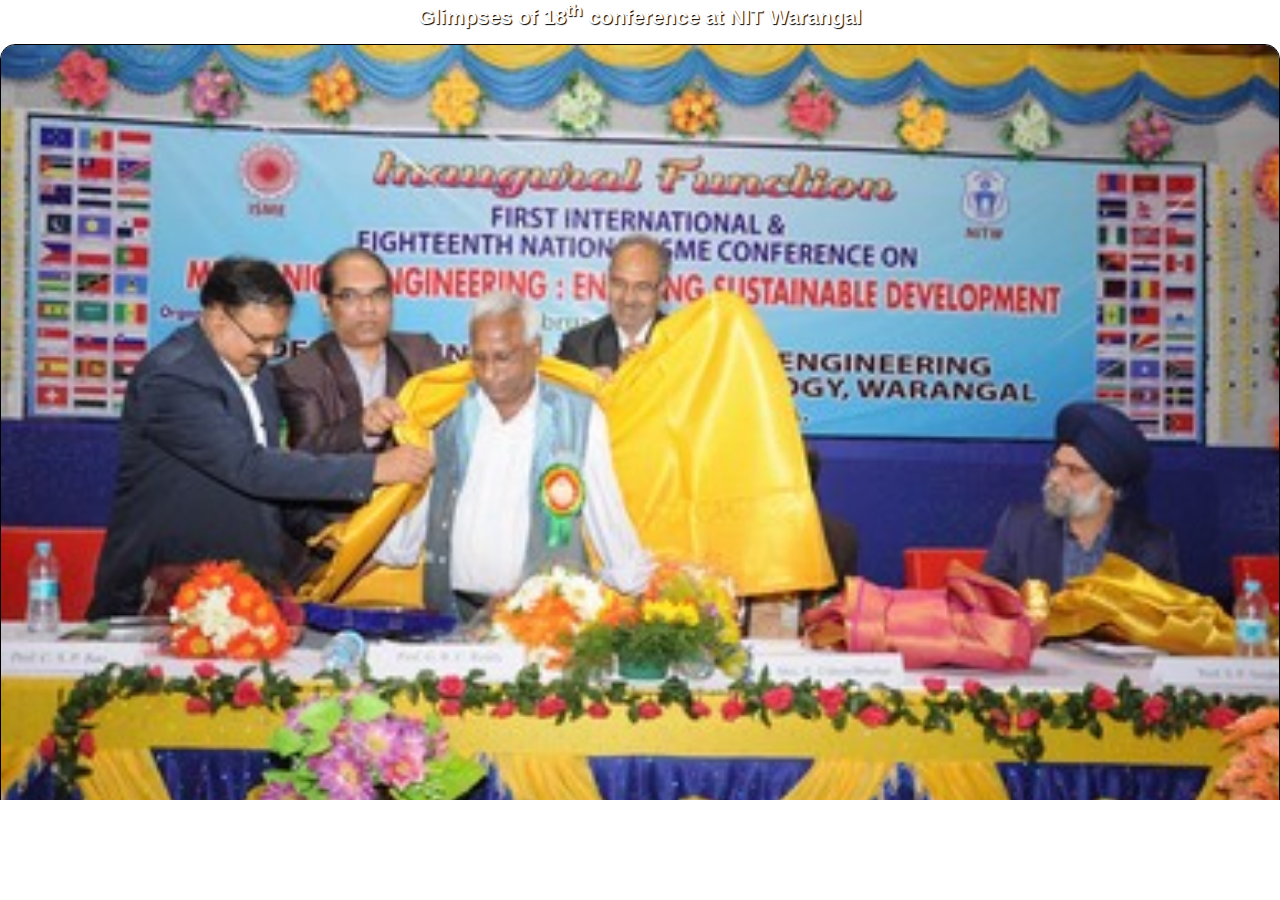
<file: Slideshow_isme.html>
<html>
<style>
    /* * {box-sizing: border-box} */
body {font-family: Verdana, sans-serif; margin:0}

/* img {vertical-align: middle;} */

/* Slideshow container */
.slideshow-container {
/* max-width: 1000px; */
max-height: 800px;
/* width:500px; */
/* height:350px; */
/* height:auto; */
position: relative;
/* margin: auto; */
overflow:hidden;
}

/* Next & previous buttons */
.prev {
cursor: pointer;
position: absolute;
top: 50%;
width: auto;
left:0;
padding: 16px;
/* margin-top: -22px; */
color: white;
font-weight: bold;
font-size: 18px;
transition: 0.6s ease;
border-radius: 0 3px 3px 0;
}

/* Position the "next button" to the right */
.next {
    cursor: pointer;
position: absolute;
top: 50%;
width: auto;
/* left:0; */
padding: 16px;
/* margin-top: -22px; */
color: white;
font-weight: bold;
font-size: 18px;
transition: 0.6s ease;
right: 0;
border-radius: 3px 0 0 3px;
}

/* On hover, add a black background color with a little bit see-through */
.prev:hover, .next:hover {
background-color: rgba(0,0,0,0.8);
}

/* Caption text */
.text {
color: #f2f2f2;
font-size: 15px;
padding: 8px 12px;
position: absolute;
bottom: 8px;
width: 100%;
text-align: center;
}

/* Number text (1/3 etc) */
.numbertext {
color: #f2f2f2;
font-size: 12px;
padding: 8px 12px;
position: absolute;
top: 0;
}

.upper-text{
  margin-bottom: 15px;
  font-size: 1.3em;
  color: #ffffff;
  text-shadow: 1px 1px 1px #000000;
  text-align: center;
}
/* The dots/bullets/indicators */

.active, .dot:hover {
background-color: #717171;
}

/* Fading animation */
.fade {
-webkit-animation-name: fade;
-webkit-animation-duration: 1.5s;
animation-name: fade;
animation-duration: 1.5s;
}

@-webkit-keyframes fade {
from {opacity: .4}
to {opacity: 1}
}

@keyframes fade {
from {opacity: .4}
to {opacity: 1}
}

/* On smaller screens, decrease text size */
@media only screen and (max-width: 300px) {
.prev, .next,.text {font-size: 11px}
.slideshow-container{width:250px;}
}
@media (max-width: 361px){
    .slideshow-container{
        float:none;
        width:360px;
        overflow:hidden;
    }
    .newsletter .da-img{
        float:none;
    }
}
@media (max-width: 400px){
    .slideshow-container{
        float:none;
        width:270px;
    }
    .newsletter .da-img{
        float:none;
    }
}

/* ISME slideshow */
.mySlides_isme {
    display:none;
    border:1px solid black;
border-radius: 15px;
overflow:hidden;
}

.dot_isme {
    cursor: pointer;
    height: 10px;
    width: 10px;
    margin: 0 2px;
    background-color: #bbb;
    border-radius: 50%;
    display: inline-block;
    transition: background-color 0.6s ease;
    }
    .dot_isme:hover {
        background-color: #717171;
        }

</style>

<body>

        <div class="slideshow-container" style="border:none;">
              <div class="upper-text" ><b>Glimpses of 18<sup>th</sup> conference at NIT&nbsp;Warangal</b></div>
                <div class="mySlides_isme fade">
                    <!-- <span>Text can be added here</span> -->
                    <!-- <div class="mySlides_isme fade"  id="isme1" > -->
                    <!-- <div >Glimpses of 18<sup>th</sup> conference at NIT Warangal</div> -->
                    <!-- <div class="numbertext">1 / 3</div> -->
                    <img src="./isme2.jpg" style="width:100%">
                    <!-- <div class="text"> 18<sup>th</sup> ISME Conference</div> -->
                    <!-- </div> -->
                    <!-- <div >Text can be added here</div> -->
                </div>

                <div class="mySlides_isme fade">
                <!-- <div class="mySlides_isme fade" id="isme2"> -->
                <!-- <div class="numbertext">2 / 3</div> -->
                <img src="isme2.jpg" style="width:100%">
                <!-- <div class="text">ISME 2017 Conference</div> -->
                </div>
                <!-- </div> -->

                <div class="mySlides_isme fade">
                <!-- <div class="mySlides_isme fade" id="isme3"> -->
                <!-- <div class="numbertext">3 / 3</div> -->
                <img src="isme3.jpg" style="width:100%">
                <!-- <div class="text">ISME 2017 Conference</div> -->
                </div>
                <!-- </div> -->
                </div>
                <div>
                <!-- <a class="prev" onclick="plusSlides_isme(-1)">&#10094;</a> -->
                <!-- <a class="next" onclick="plusSlides_isme(1)">&#10095;</a> -->

                </div>
                <br>

                <div style="text-align:center">
                <!-- <span class="dot_isme" onclick="currentSlide_isme(1)"></span> -->
                <!-- <span class="dot_isme" onclick="currentSlide_isme(2)"></span> -->
                <!-- <span class="dot_isme" onclick="currentSlide_isme(3)"></span> -->
                </div>

                <script>
                var slideIndex_isme = 1;
                var timerIndex_isme=1;
                var image=0;
                var time_var;
                var slides_isme = document.getElementsByClassName("mySlides_isme");
                // showSlides_isme(slideIndex_isme);
                    slideShow();
                function plusSlides_isme(n) {
                // showSlides_isme(slideIndex_isme += n);
                clearTimeout(timer_var);
                image=image+n;
                slideShow();
                }

                function currentSlide_isme(n) {
                    clearTimeout(timer_var);
                    image=n-1;
                    slideShow();
                }

                function slideShow()
                {
                    var image2=image;
                    if(image==0 || image<0){image2=slides_isme.length;}
                    if(image == slides_isme.length || image >slides_isme.length) {image=0;}
                    slides_isme[image2-1].style.display="none";
                    slides_isme[image].style.display="block";
                    image++;
                    timer_var=setTimeout(slideShow,2700);
                }
                </script>
    </body>
    </html>
</file>
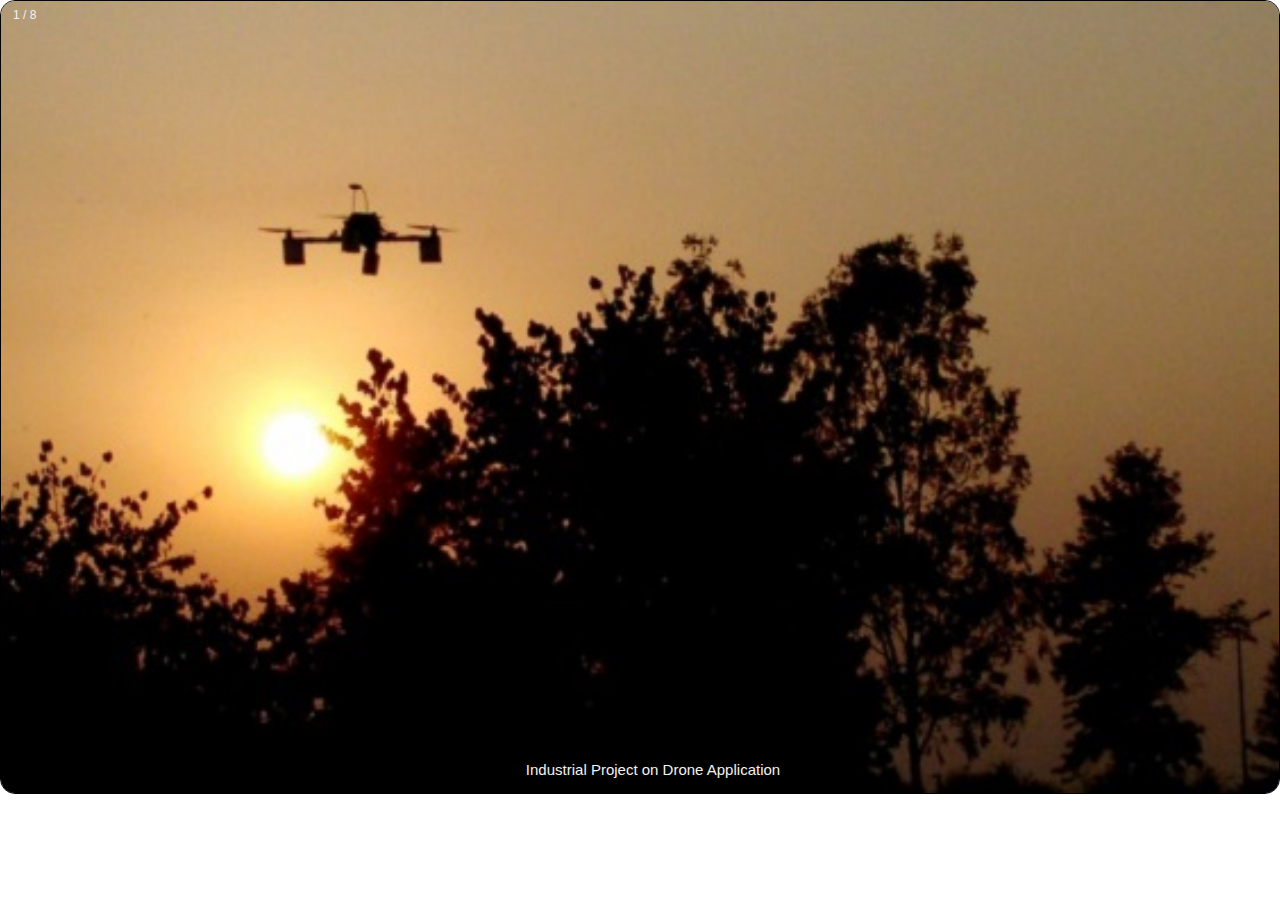
<file: Slideshow_mech.html>
<html>
<style>
    /* * {box-sizing: border-box} */
body {font-family: Verdana, sans-serif; margin:0}

/* img {vertical-align: middle;} */

/* Slideshow container */
.slideshow-container {
/* max-width: 1000px; */
max-height: 800px;
/* width:500px; */
/* height:350px; */
/* height:auto; */
position: relative;
/* margin: auto; */
overflow:hidden;
}

/* Next & previous buttons */
.prev {
cursor: pointer;
position: absolute;
top: 50%;
width: auto;
left:0;
padding: 16px;
/* margin-top: -22px; */
color: white;
font-weight: bold;
font-size: 18px;
transition: 0.6s ease;
border-radius: 0 3px 3px 0;
}

/* Position the "next button" to the right */
.next {
    cursor: pointer;
position: absolute;
top: 50%;
width: auto;
/* left:0; */
padding: 16px;
/* margin-top: -22px; */
color: white;
font-weight: bold;
font-size: 18px;
transition: 0.6s ease;
right: 0;
border-radius: 3px 0 0 3px;
}

/* On hover, add a black background color with a little bit see-through */
.prev:hover, .next:hover {
background-color: rgba(0,0,0,0.8);
}

/* Caption text */
.text {
color: #f2f2f2;
font-size: 15px;
padding: 8px 12px;
position: absolute;
bottom: 8px;
width: 100%;
text-align: center;
}

/* Number text (1/3 etc) */
.numbertext {
color: #f2f2f2;
font-size: 12px;
padding: 8px 12px;
position: absolute;
top: 0;
}

/* The dots/bullets/indicators */

.active, .dot:hover {
background-color: #717171;
}

/* Fading animation */
.fade {
-webkit-animation-name: fade;
-webkit-animation-duration: 1.5s;
animation-name: fade;
animation-duration: 1.5s;
}

@-webkit-keyframes fade {
from {opacity: .4}
to {opacity: 1}
}

@keyframes fade {
from {opacity: .4}
to {opacity: 1}
}

/* On smaller screens, decrease text size */
@media only screen and (max-width: 300px) {
.prev, .next,.text {font-size: 11px}
.slideshow-container{width:250px;}
}
@media (max-width: 361px){
    .slideshow-container{
        float:none;
        width:360px;
        overflow:hidden;
    }
    .newsletter .da-img{
        float:none;
    }
}
@media (max-width: 400px){
    .slideshow-container{
        float:none;
        width:270px;
    }
    .newsletter .da-img{
        float:none;
    }
}

/* ISME slideshow */
.mySlides_isme {
    display:none;
    border:1px solid black;
border-radius: 15px;
overflow:hidden;
}

.dot_isme {
    cursor: pointer;
    height: 10px;
    width: 10px;
    margin: 0 2px;
    background-color: #bbb;
    border-radius: 50%;
    display: inline-block;
    transition: background-color 0.6s ease;
    }
    .dot_isme:hover {
        background-color: #717171;
        }

</style>

<body>

        <div class="slideshow-container" style="border:none;">

                <div class="mySlides_isme fade">
                    <!-- <span>Text can be added here</span> -->
                    <!-- <div class="mySlides_isme fade"  id="isme1" > -->
                    <div class="numbertext">1 / 8</div>
                    <img src="mech1.jpg" style="width:100%">
                                <div class="text">Industrial Project on Drone Application</div>
                    <!-- </div> -->
                    <!-- <div >Text can be added here</div> -->
                </div>

                <div class="mySlides_isme fade">
                <!-- <div class="mySlides_isme fade" id="isme2"> -->
                <div class="numbertext">2 / 8</div>
                <img src="mech2.jpg" style="width:100%">
                                <div class="text">Mechanical department</div>
                </div>
                <!-- </div> -->

                <div class="mySlides_isme fade">
                <!-- <div class="mySlides_isme fade" id="isme3"> -->
                <div class="numbertext">3 / 8</div>
                <img src="mech3.jpg" style="width:100%">
                                <div class="text">Front View Mechanical Department</div>
                </div>
                <div class="mySlides_isme fade">
                <!-- <div class="mySlides_isme fade" id="isme3"> -->
                <div class="numbertext">4 / 8</div>
                <img src="mech4.jpg" style="width:100%">
                                <div class="text">Team Avishkar</div>
                </div>
                <div class="mySlides_isme fade">
                <!-- <div class="mySlides_isme fade" id="isme3"> -->
                <div class="numbertext">5 / 8</div>
                <img src="mech7.jpg" style="width:100%">
                                <div class="text">GIAN Course on Smart Manufacturing</div>
                </div>
                <!-- <div class="numbertext">5 / 7</div>
                <img src="mech7.jpg" style="width:100%">
                                <div class="text">GIAN Course on Smart Manufacturing</div>
                </div> -->
                <div class="mySlides_isme fade">
                <!-- <div class="mySlides_isme fade" id="isme3"> -->
                <div class="numbertext">6 / 7</div>
                <img src="mech6.jpg" style="width:100%">
                                <div class="text">GIAN Course on Smart Manufacturing</div>
                </div>
                <div class="mySlides_isme fade">
                <!-- <div class="mySlides_isme fade" id="isme3"> -->
                <div class="numbertext">7 / 8</div>
                <img src="mech8.jpg" style="width:100%">
                                <div class="text">GIAN Course on Smart Manufacturing</div>
                </div>
                <div class="mySlides_isme fade">
                <!-- <div class="mySlides_isme fade" id="isme3"> -->
                <div class="numbertext">7 / 8</div>
                <img src="mech9.jpg" style="width:100%">
                                <div class="text">Short Term Course on Composite Materials</div>
                </div>
                <div class="mySlides_isme fade">
                <!-- <div class="mySlides_isme fade" id="isme3"> -->
                <div class="numbertext">7 / 8</div>
                <img src="mech10.jpg" style="width:100%">
                                <div class="text">Interaction of students with BOS member Mr. Manoj Sodhani</div>
                </div>

                <!-- </div> -->
                </div>
                <div>
                <!-- <a class="prev" onclick="plusSlides_isme(-1)">&#10094;</a> -->
                <!-- <a class="next" onclick="plusSlides_isme(1)">&#10095;</a> -->

                </div>
                <br>

                <div style="text-align:center">
                <!-- <span class="dot_isme" onclick="currentSlide_isme(1)"></span> -->
                <!-- <span class="dot_isme" onclick="currentSlide_isme(2)"></span> -->
                <!-- <span class="dot_isme" onclick="currentSlide_isme(3)"></span> -->
                </div>

                <script>
                var slideIndex_isme = 1;
                var timerIndex_isme=1;
                var image=0;
                var time_var;
                var slides_isme = document.getElementsByClassName("mySlides_isme");
                // showSlides_isme(slideIndex_isme);
                    slideShow();
                function plusSlides_isme(n) {
                // showSlides_isme(slideIndex_isme += n);
                clearTimeout(timer_var);
                image=image+n;
                slideShow();
                }

                function currentSlide_isme(n) {
                    clearTimeout(timer_var);
                    image=n-1;
                    slideShow();
                }

                function slideShow()
                {
                    var image2=image;
                    if(image==0 || image<0){image2=slides_isme.length;}
                    if(image == slides_isme.length || image >slides_isme.length) {image=0;}
                    slides_isme[image2-1].style.display="none";
                    slides_isme[image].style.display="block";
                    image++;
                    timer_var=setTimeout(slideShow,2700);
                }
                </script>
    </body>
    </html>
</file>
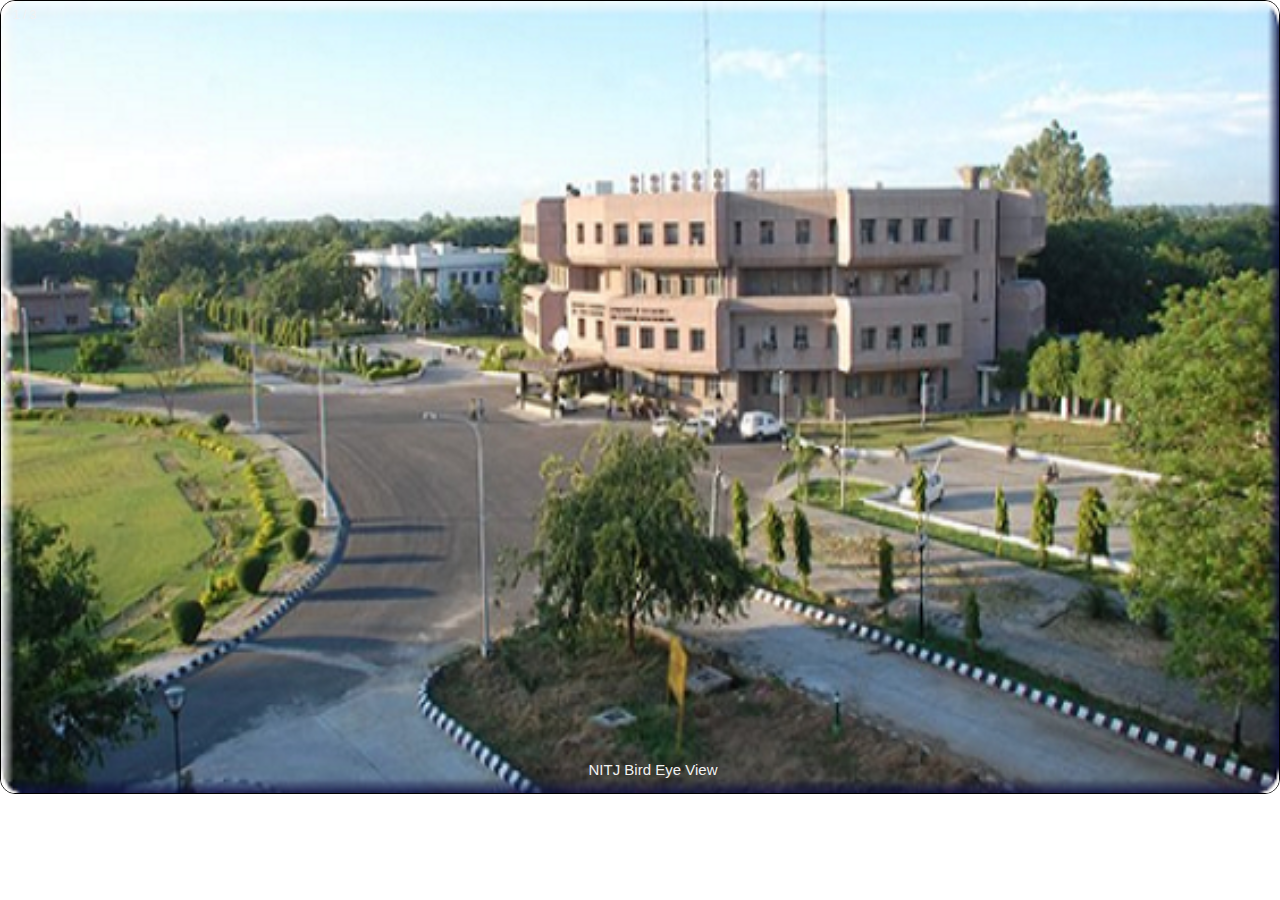
<file: Slideshow_nitj.html>
<html>
<style>
    /* * {box-sizing: border-box} */
body {font-family: Verdana, sans-serif; margin:0}

/* img {vertical-align: middle;} */

/* Slideshow container */
.slideshow-container {
/* max-width: 1000px; */
max-height: 800px;
/* width:500px; */
/* height:350px; */
/* height:auto; */
position: relative;
/* margin: auto; */
overflow:hidden;
}

/* Next & previous buttons */
.prev {
cursor: pointer;
position: absolute;
top: 50%;
width: auto;
left:0;
padding: 16px;
/* margin-top: -22px; */
color: white;
font-weight: bold;
font-size: 18px;
transition: 0.6s ease;
border-radius: 0 3px 3px 0;
}

/* Position the "next button" to the right */
.next {
    cursor: pointer;
position: absolute;
top: 50%;
width: auto;
/* left:0; */
padding: 16px;
/* margin-top: -22px; */
color: white;
font-weight: bold;
font-size: 18px;
transition: 0.6s ease;
right: 0;
border-radius: 3px 0 0 3px;
}

/* On hover, add a black background color with a little bit see-through */
.prev:hover, .next:hover {
background-color: rgba(0,0,0,0.8);
}

/* Caption text */
.text {
color: #f2f2f2;
font-size: 15px;
padding: 8px 12px;
position: absolute;
bottom: 8px;
width: 100%;
text-align: center;
}

/* Number text (1/3 etc) */
.numbertext {
color: #f2f2f2;
font-size: 12px;
padding: 8px 12px;
position: absolute;
top: 0;
}

/* The dots/bullets/indicators */

.active, .dot:hover {
background-color: #717171;
}

/* Fading animation */
.fade {
-webkit-animation-name: fade;
-webkit-animation-duration: 1.5s;
animation-name: fade;
animation-duration: 1.5s;
}

@-webkit-keyframes fade {
from {opacity: .4}
to {opacity: 1}
}

@keyframes fade {
from {opacity: .4}
to {opacity: 1}
}

/* On smaller screens, decrease text size */
@media only screen and (max-width: 300px) {
.prev, .next,.text {font-size: 11px}
.slideshow-container{width:250px;}
}
@media (max-width: 361px){
    .slideshow-container{
        float:none;
        width:360px;
        overflow:hidden;
    }
    .newsletter .da-img{
        float:none;
    }
}
@media (max-width: 400px){
    .slideshow-container{
        float:none;
        width:270px;
    }
    .newsletter .da-img{
        float:none;
    }
}

/* ISME slideshow */
.mySlides_isme {
    display:none;
    border:1px solid black;
border-radius: 15px;
overflow:hidden;
}

.dot_isme {
    cursor: pointer;
    height: 10px;
    width: 10px;
    margin: 0 2px;
    background-color: #bbb;
    border-radius: 50%;
    display: inline-block;
    transition: background-color 0.6s ease;
    }
    .dot_isme:hover {
        background-color: #717171;
        }

</style>

<body>

        <div class="slideshow-container" style="border:none;">

                <div class="mySlides_isme fade">
                    <!-- <span>Text can be added here</span> -->
                    <!-- <div class="mySlides_isme fade"  id="isme1" > -->
                    <div class="numbertext">1 / 3</div>
                    <img src="nitj1.png" style="width:100%">
                                    <div class="text">NITJ Bird Eye View</div>
                    <!-- </div> -->
                    <!-- <div >Text can be added here</div> -->
                </div>

                <div class="mySlides_isme fade">
                <!-- <div class="mySlides_isme fade" id="isme2"> -->
                <div class="numbertext">2 / 3</div>
                <img src="nitj2.png" style="width:100%">
                                    <div class="text">Smart India Hackathon Team from NITJ</div>
                </div>
                <!-- </div> -->

                <div class="mySlides_isme fade">
                <!-- <div class="mySlides_isme fade" id="isme3"> -->
                <div class="numbertext">3 / 3</div>
                <img src="nitj3.jpg" style="width:100%">
                                    <div class="text">Academics Building NITJ</div>
                </div>
                <!-- </div> -->
                </div>
                <div>
                <!-- <a class="prev" onclick="plusSlides_isme(-1)">&#10094;</a> -->
                <!-- <a class="next" onclick="plusSlides_isme(1)">&#10095;</a> -->

                </div>
                <br>

                <div style="text-align:center">
                <!-- <span class="dot_isme" onclick="currentSlide_isme(1)"></span> -->
                <!-- <span class="dot_isme" onclick="currentSlide_isme(2)"></span> -->
                <!-- <span class="dot_isme" onclick="currentSlide_isme(3)"></span> -->
                </div>
    
                <script>
                var slideIndex_isme = 1;
                var timerIndex_isme=1;
                var image=0;
                var time_var;
                var slides_isme = document.getElementsByClassName("mySlides_isme");
                // showSlides_isme(slideIndex_isme);
                    slideShow();
                function plusSlides_isme(n) {
                // showSlides_isme(slideIndex_isme += n);
                clearTimeout(timer_var);
                image=image+n;
                slideShow();
                }

                function currentSlide_isme(n) {
                    clearTimeout(timer_var);
                    image=n-1;
                    slideShow();
                }

                function slideShow()
                {
                    var image2=image;
                    if(image==0 || image<0){image2=slides_isme.length;}
                    if(image == slides_isme.length || image >slides_isme.length) {image=0;}
                    slides_isme[image2-1].style.display="none";
                    slides_isme[image].style.display="block";
                    image++;
                    timer_var=setTimeout(slideShow,2700);
                }
                </script>
    </body>
    </html>
</file>
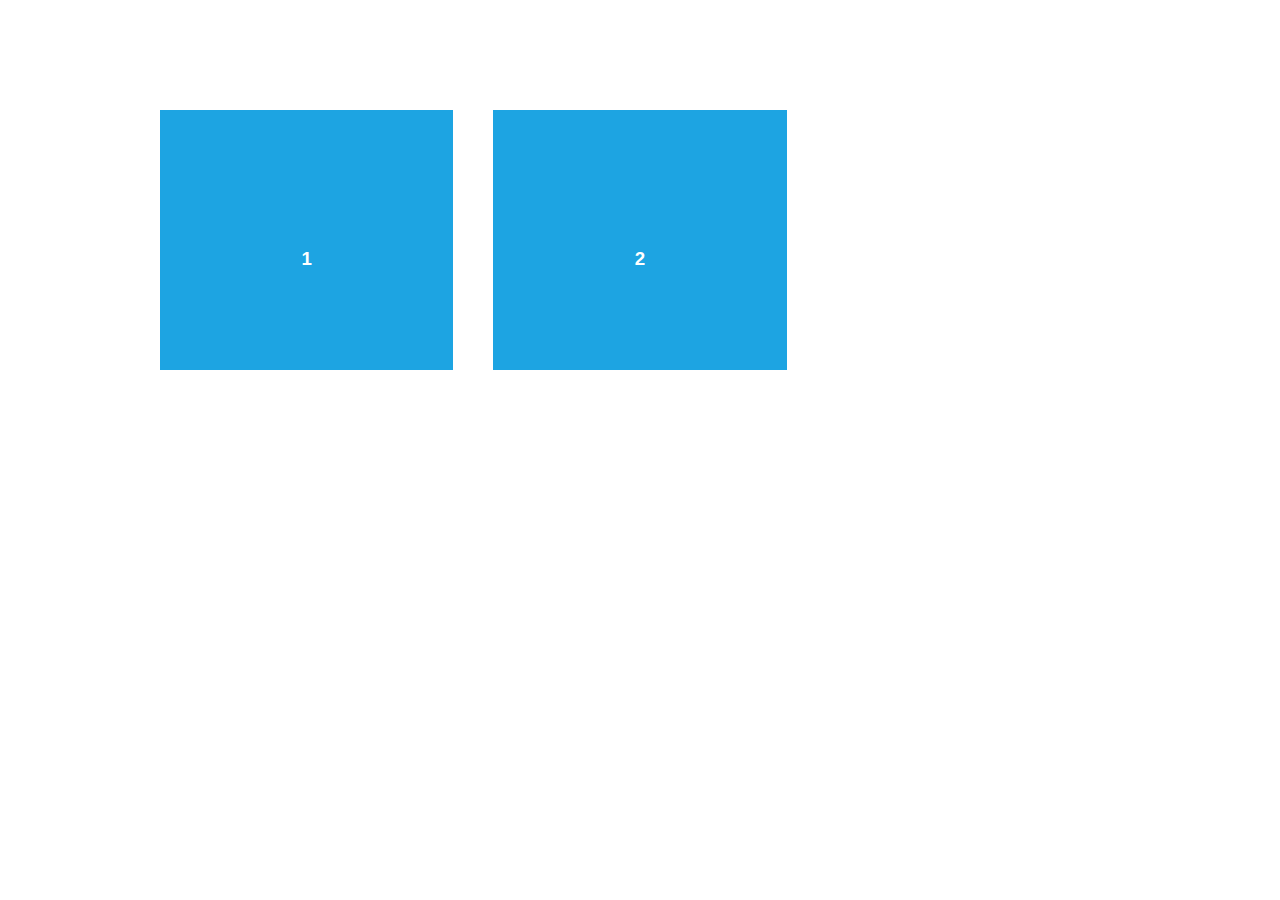
<file: aos-master/demo/async.html>
<!DOCTYPE html>
<html>
  <head>
    <meta charset="utf-8">
    <title>AOS - Animate on scroll library</title>
    <meta name="viewport" content="width=device-width">
    <link rel="stylesheet" href="css/styles.css" />
    <link rel="stylesheet" href="../dist/aos.css" />
  </head>
  <body>
    <div id="aos-demo" class="aos-all"></div>

    <script src="../dist/aos.js"></script>
    <script>
      AOS.init({
        easing: 'ease-in-out-sine'
      });

      setInterval(addItem, 300);

      var itemsCounter = 1;
      var container = document.getElementById('aos-demo');

      function addItem () {
        if (itemsCounter > 42) return;
        var item = document.createElement('div');
        item.classList.add('aos-item');
        item.setAttribute('data-aos', 'fade-up');
        item.innerHTML = '<div class="aos-item__inner"><h3>' + itemsCounter + '</h3></div>';
        container.appendChild(item);
        itemsCounter++;
      }
    </script>
  </body>
</html>
</file>
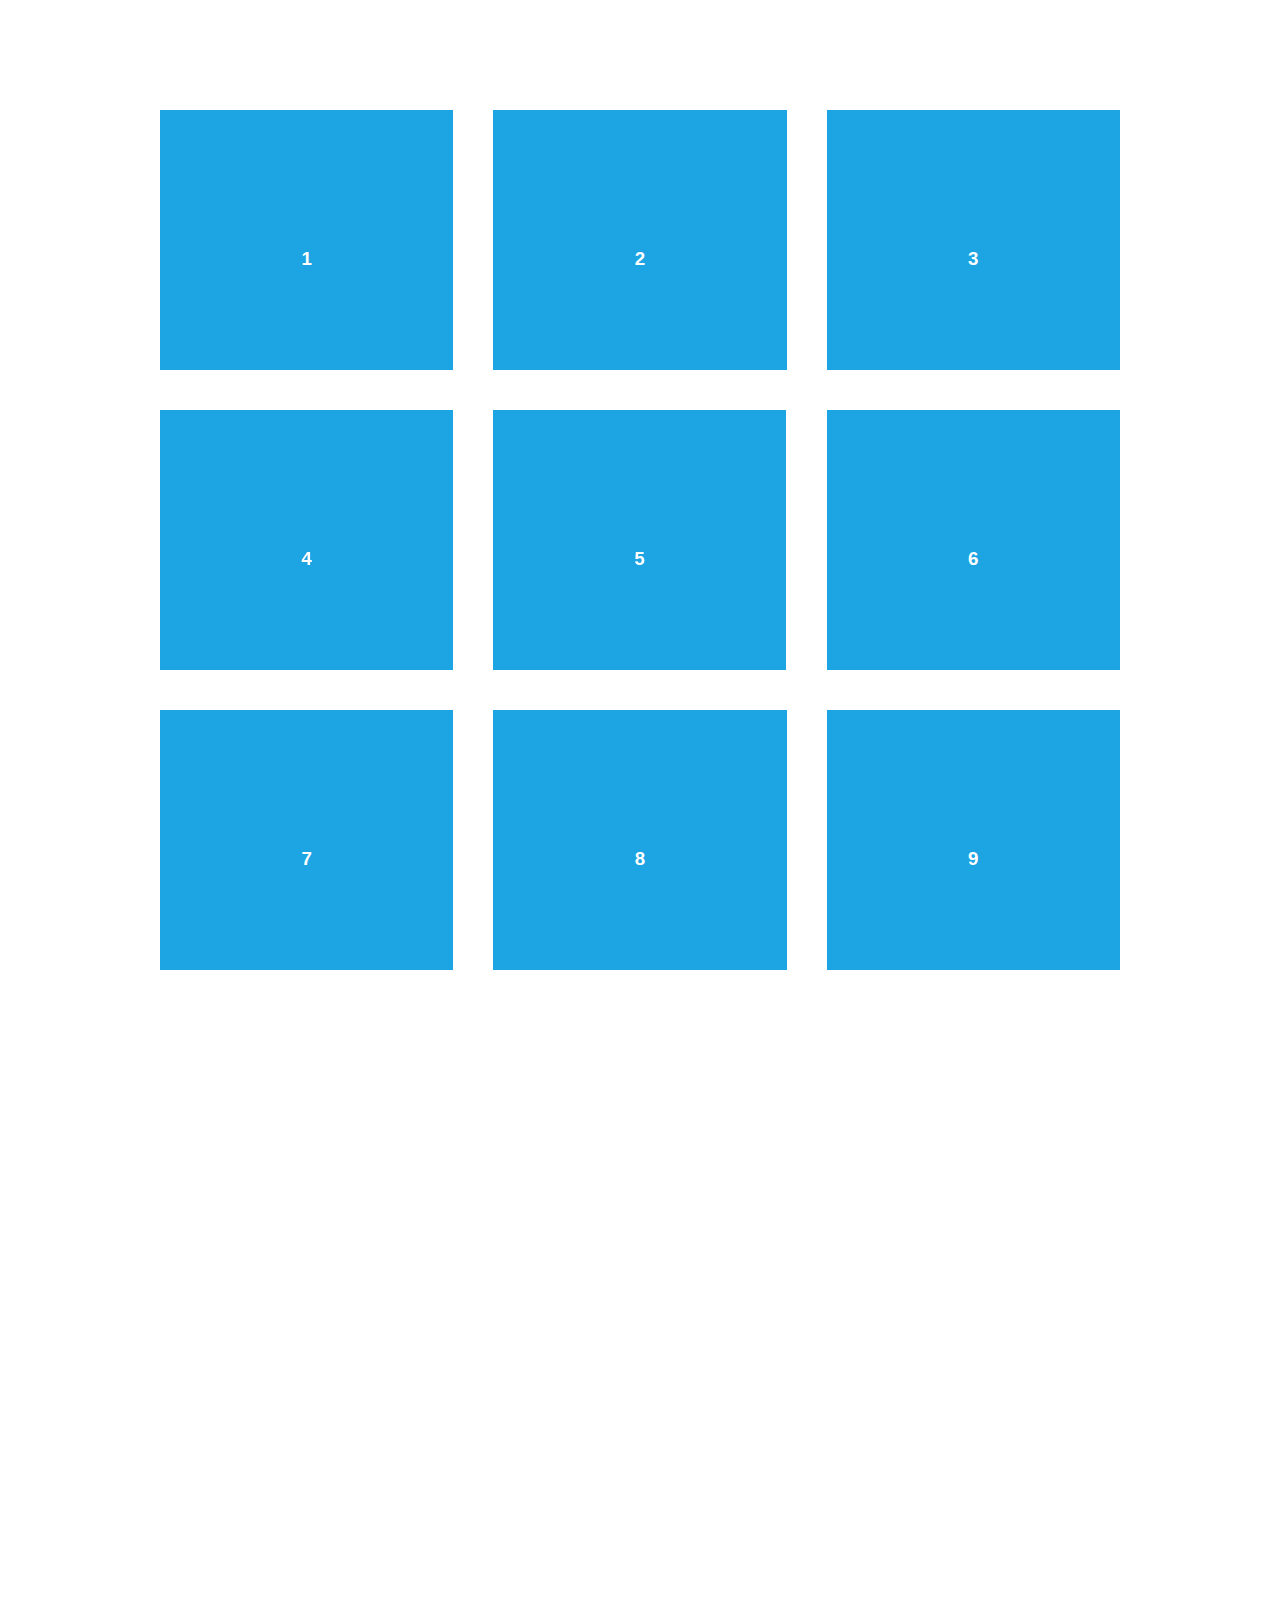
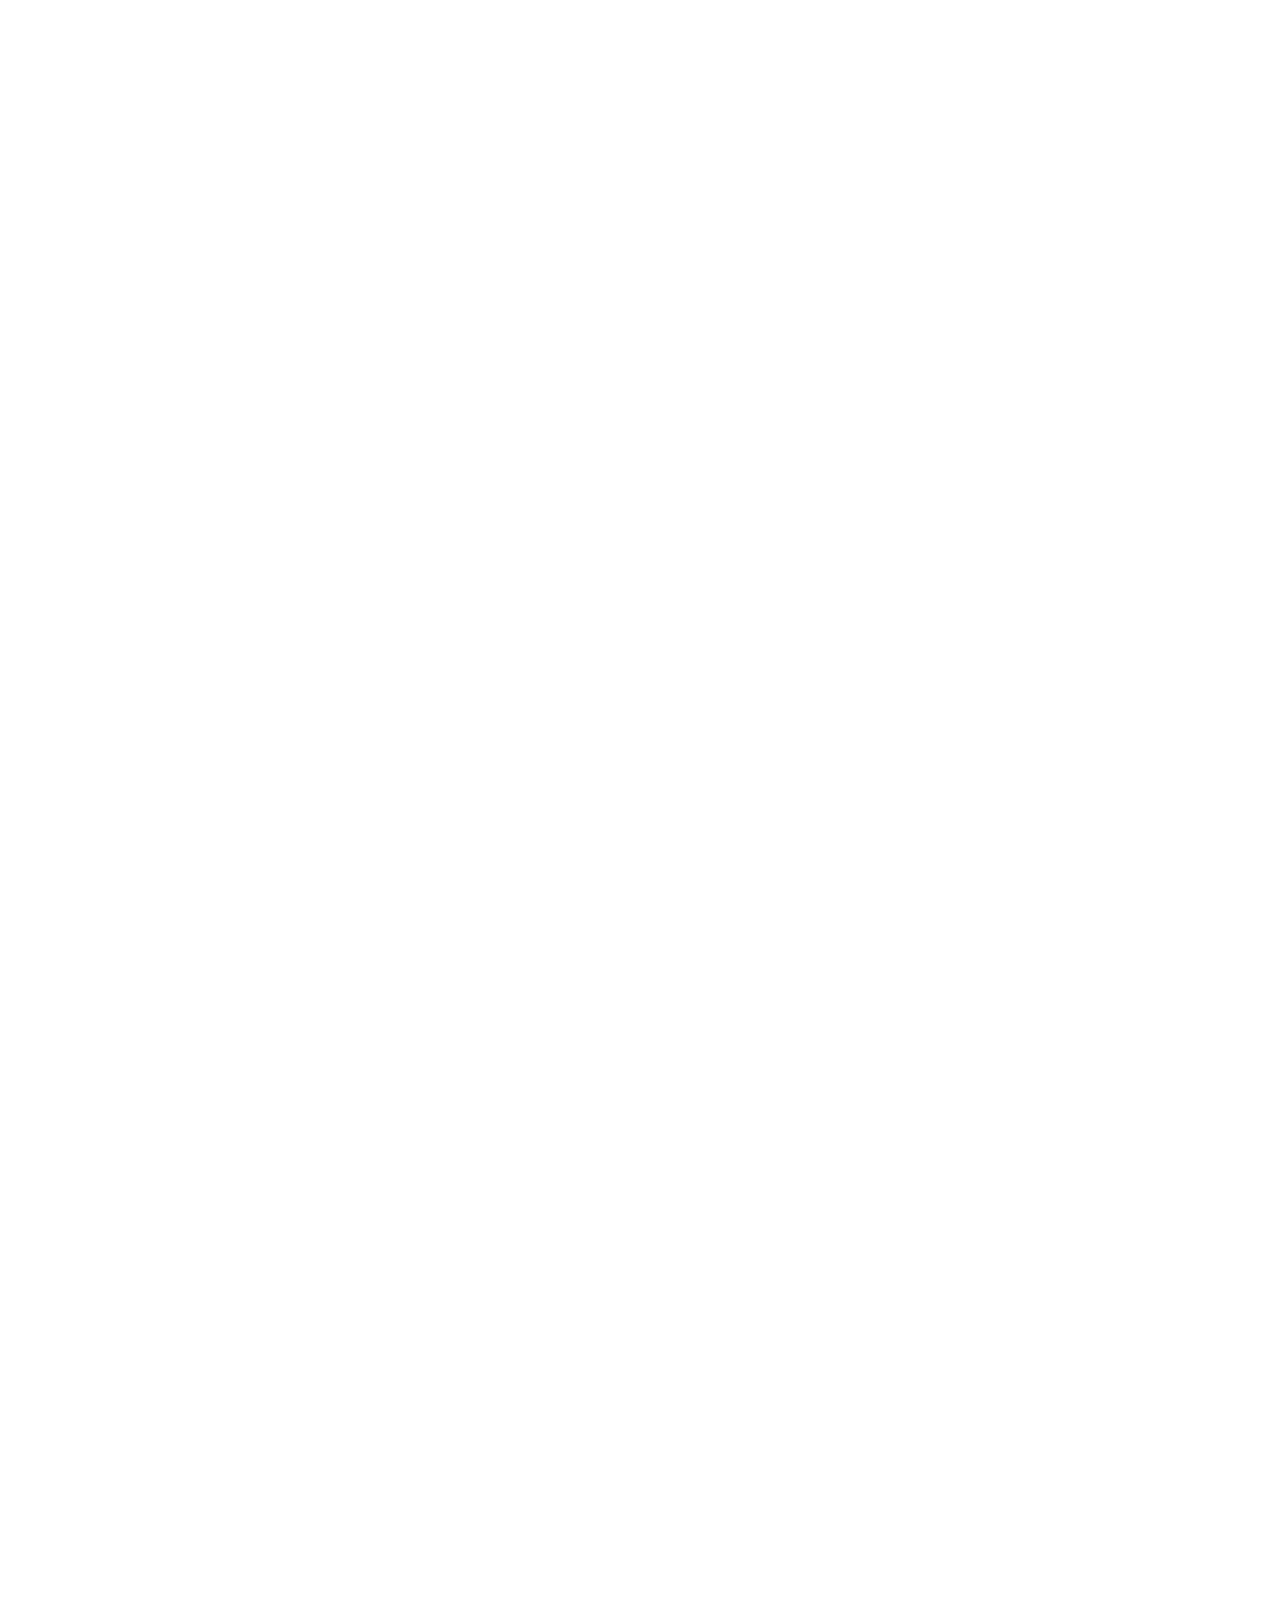
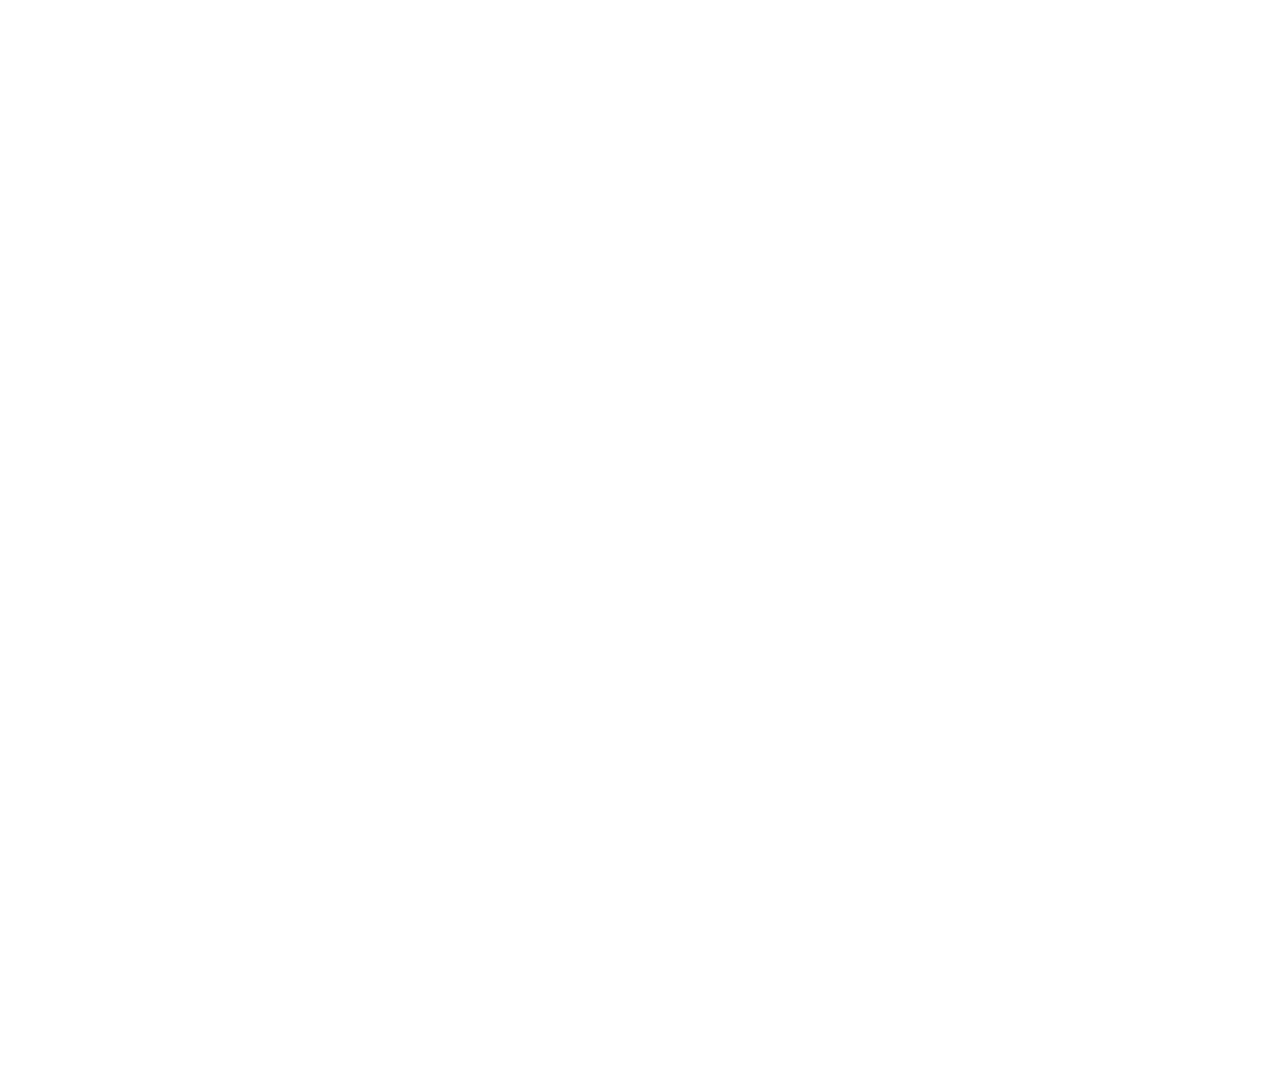
<file: aos-master/demo/simple.html>
<!DOCTYPE html>
<html>
  <head>
    <meta charset="utf-8">
    <title>AOS - Animate on scroll library</title>
    <meta name="viewport" content="width=device-width">
    <link rel="stylesheet" href="css/styles.css" />
    <link rel="stylesheet" href="../dist/aos.css" />
    <!--[if lt IE 9]>
    <script src="//html5shiv.googlecode.com/svn/trunk/html5.js"></script>
    <![endif]-->
  </head>
  <body>
    <div id="transcroller-body" class="aos-all">
      <div class="aos-item" data-aos="fade-up">
        <div class="aos-item__inner"><h3>1</h3></div>
      </div>
      <div class="aos-item" data-aos="fade-down">
        <div class="aos-item__inner"><h3>2</h3></div>
      </div>
      <div class="aos-item" data-aos="zoom-out-down">
        <div class="aos-item__inner"><h3>3</h3></div>
      </div>
      <div class="aos-item" data-aos="flip-down">
        <div class="aos-item__inner"><h3>4</h3></div>
      </div>
      <div class="aos-item" data-aos="flip-up">
        <div class="aos-item__inner"><h3>5</h3></div>
      </div>
      <div class="aos-item" data-aos="fade-down">
        <div class="aos-item__inner"><h3>6</h3></div>
      </div>
      <div class="aos-item" data-aos="fade-in">
        <div class="aos-item__inner"><h3>7</h3></div>
      </div>
      <div class="aos-item" data-aos="fade-down">
        <div class="aos-item__inner"><h3>8</h3></div>
      </div>
      <div class="aos-item" data-aos="fade-in">
        <div class="aos-item__inner"><h3>9</h3></div>
      </div>
      <div class="aos-item" data-aos="fade-down">
        <div class="aos-item__inner"><h3>10</h3></div>
      </div>
      <div class="aos-item" data-aos="fade-up">
        <div class="aos-item__inner"><h3>11</h3></div>
      </div>
      <div class="aos-item" data-aos="fade-down">
        <div class="aos-item__inner"><h3>12</h3></div>
      </div>
      <div class="aos-item" data-aos="fade-in">
        <div class="aos-item__inner"><h3>13</h3></div>
      </div>
      <div class="aos-item" data-aos="fade-up">
        <div class="aos-item__inner"><h3>14</h3></div>
      </div>
      <div class="aos-item" data-aos="fade-in">
        <div class="aos-item__inner"><h3>15</h3></div>
      </div>
      <div class="aos-item" data-aos="fade-up">
        <div class="aos-item__inner"><h3>16</h3></div>
      </div>
      <div class="aos-item" data-aos="fade-down">
        <div class="aos-item__inner"><h3>17</h3></div>
      </div>
      <div class="aos-item" data-aos="fade-up">
        <div class="aos-item__inner"><h3>18</h3></div>
      </div>
      <div class="aos-item" data-aos="zoom-out">
        <div class="aos-item__inner"><h3>19</h3></div>
      </div>
      <div class="aos-item" data-aos="fade-up">
        <div class="aos-item__inner"><h3>20</h3></div>
      </div>
      <div class="aos-item" data-aos="zoom-out">
        <div class="aos-item__inner"><h3>21</h3></div>
      </div>
      <div class="aos-item" data-aos="fade-in">
        <div class="aos-item__inner"><h3>22</h3></div>
      </div>
      <div class="aos-item" data-aos="zoom-out-up">
        <div class="aos-item__inner"><h3>23</h3></div>
      </div>
      <div class="aos-item" data-aos="zoom-out-down">
        <div class="aos-item__inner"><h3>24</h3></div>
      </div>
      <div class="aos-item" data-aos="fade-in">
        <div class="aos-item__inner"><h3>25</h3></div>
      </div>
      <div class="aos-item" data-aos="fade-in">
        <div class="aos-item__inner"><h3>26</h3></div>
      </div>
      <div class="aos-item" data-aos="fade-in">
        <div class="aos-item__inner"><h3>27</h3></div>
      </div>
      <div class="aos-item" data-aos="fade-in">
        <div class="aos-item__inner"><h3>28</h3></div>
      </div>
      <div class="aos-item" data-aos="fade-in">
        <div class="aos-item__inner"><h3>29</h3></div>
      </div>
      <div class="aos-item" data-aos="fade-in">
        <div class="aos-item__inner"><h3>30</h3></div>
      </div>
      <div class="aos-item" data-aos="fade-in">
        <div class="aos-item__inner"><h3>31</h3></div>
      </div>
      <div class="aos-item" data-aos="fade-in">
        <div class="aos-item__inner"><h3>32</h3></div>
      </div>
      <div class="aos-item" data-aos="fade-in">
        <div class="aos-item__inner"><h3>33</h3></div>
      </div>
      <div class="aos-item" data-aos="fade-in">
        <div class="aos-item__inner"><h3>34</h3></div>
      </div>
      <div class="aos-item" data-aos="fade-in">
        <div class="aos-item__inner"><h3>35</h3></div>
      </div>
      <div class="aos-item" data-aos="fade-in">
        <div class="aos-item__inner"><h3>36</h3></div>
      </div>
      <div class="aos-item" data-aos="fade-in">
        <div class="aos-item__inner"><h3>37</h3></div>
      </div>
      <div class="aos-item" data-aos="fade-in">
        <div class="aos-item__inner"><h3>38</h3></div>
      </div>
      <div class="aos-item" data-aos="fade-in">
        <div class="aos-item__inner"><h3>39</h3></div>
      </div>
      <div class="aos-item" data-aos="fade-in">
        <div class="aos-item__inner"><h3>40</h3></div>
      </div>
      <div class="aos-item" data-aos="fade-in">
        <div class="aos-item__inner"><h3>41</h3></div>
      </div>
      <div class="aos-item" data-aos="fade-in">
        <div class="aos-item__inner"><h3>42</h3></div>
      </div>
    </div>

    <script src="../dist/aos.js"></script>
    <script>
      AOS.init({
        easing: 'ease-in-out-sine'
      });
    </script>

    <!-- <script src="//cdnjs.cloudflare.com/ajax/libs/require.js/2.1.11/require.min.js"></script>
    <script>
      requirejs.config({
          baseUrl: '../dist',
      });

      require(['aos'], function(AOS){
          AOS.init({
              easing: 'ease-in-out-sine'
          });
      });
    </script> -->
  </body>
</html>
</file>
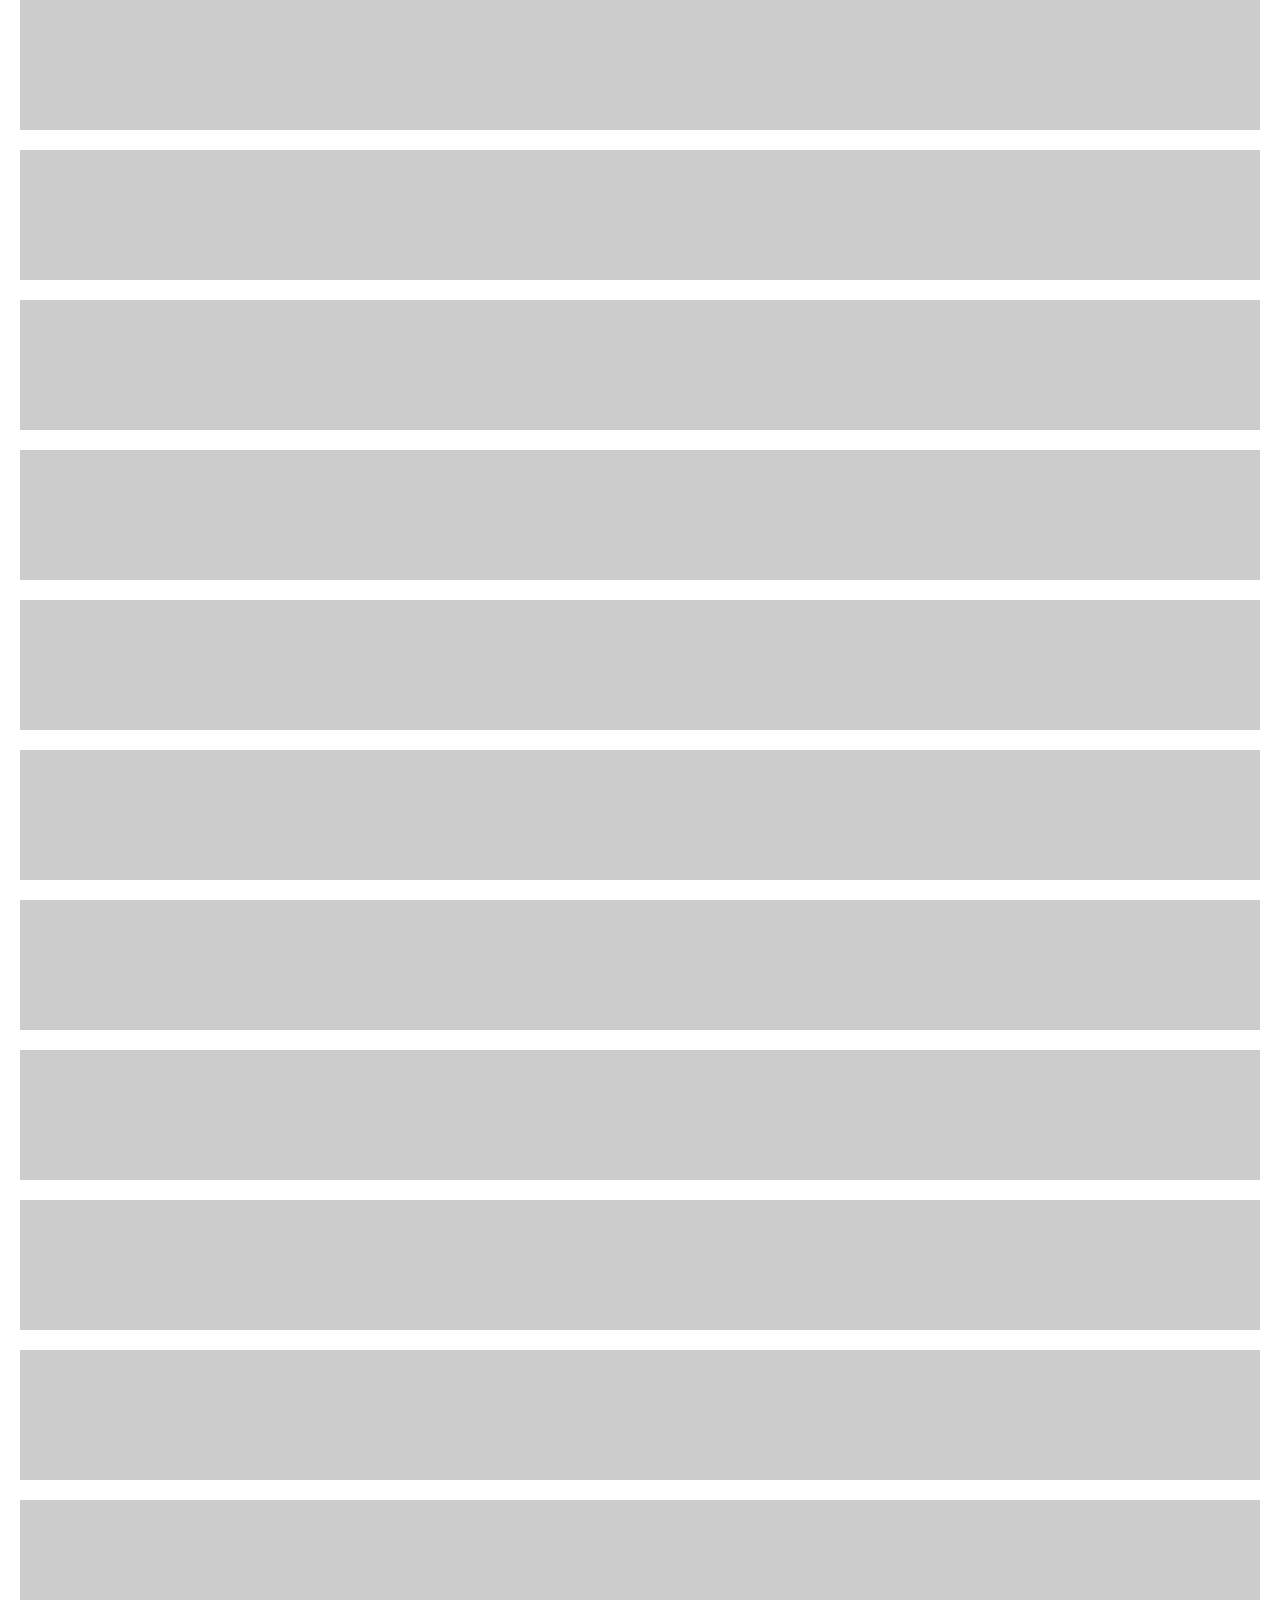
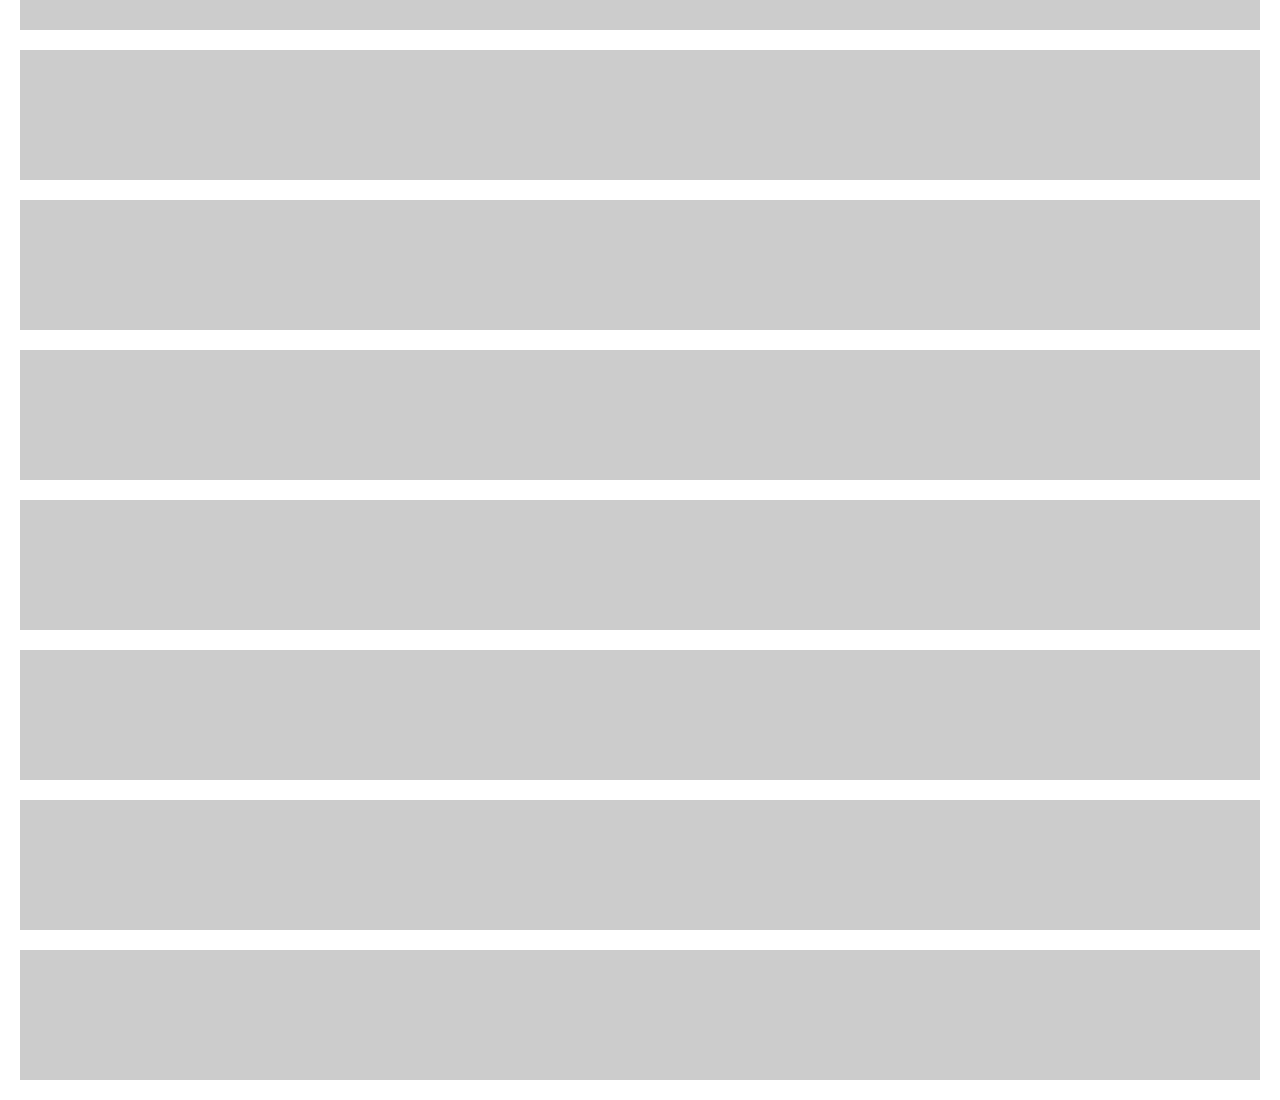
<file: aos-master/test/fixtures/aos-offset.fixture.html>
<!DOCTYPE html>
<html>
  <head>
    <title></title>
    <style type="text/css">
      * {box-sizing: border-box;}
      body {
        margin: 0; padding: 0 20px; text-align: center;
      }
      .aos-item {
        width: 100%; height: 130px; margin: 0 0 20px 0; background: #ccc;
      }
    </style>
  </head>
  <body class="body">
    <div class="aos-item aos-item--1" data-aos-offset="50" data-aos="fade"></div>
    <div class="aos-item aos-item--2" data-aos-offset="50" data-aos="fade-up"></div>
    <div class="aos-item aos-item--3" data-aos-offset="50" data-aos="fade-down"></div>
    <div class="aos-item aos-item--4" data-aos-offset="50" data-aos="fade-left"></div>
    <div class="aos-item aos-item--5" data-aos-offset="50" data-aos="fade-right"></div>
    <div class="aos-item aos-item--6" data-aos-offset="50" data-aos="flip-up"></div>
    <div class="aos-item aos-item--7" data-aos-offset="50" data-aos="flip-down"></div>
    <div class="aos-item aos-item--8" data-aos-offset="50" data-aos="flip-left"></div>
    <div class="aos-item aos-item--9" data-aos-offset="50" data-aos="flip-right"></div>
    <div class="aos-item aos-item--10" data-aos-offset="50" data-aos="zoom-in"></div>
    <div class="aos-item aos-item--11" data-aos-offset="50" data-aos="zoom-in-up"></div>
    <div class="aos-item aos-item--12" data-aos-offset="50" data-aos="zoom-in-down"></div>
    <div class="aos-item aos-item--13" data-aos-offset="50" data-aos="zoom-in-left"></div>
    <div class="aos-item aos-item--14" data-aos-offset="50" data-aos="zoom-in-right"></div>
    <div class="aos-item aos-item--15" data-aos-offset="50" data-aos="slide-up"></div>
    <div class="aos-item aos-item--16" data-aos-offset="50" data-aos="slide-down"></div>
    <div class="aos-item aos-item--17" data-aos-offset="50" data-aos="slide-left"></div>
    <div class="aos-item aos-item--18" data-aos-offset="50" data-aos="slide-right"></div>
  </body>
</html>
</file>
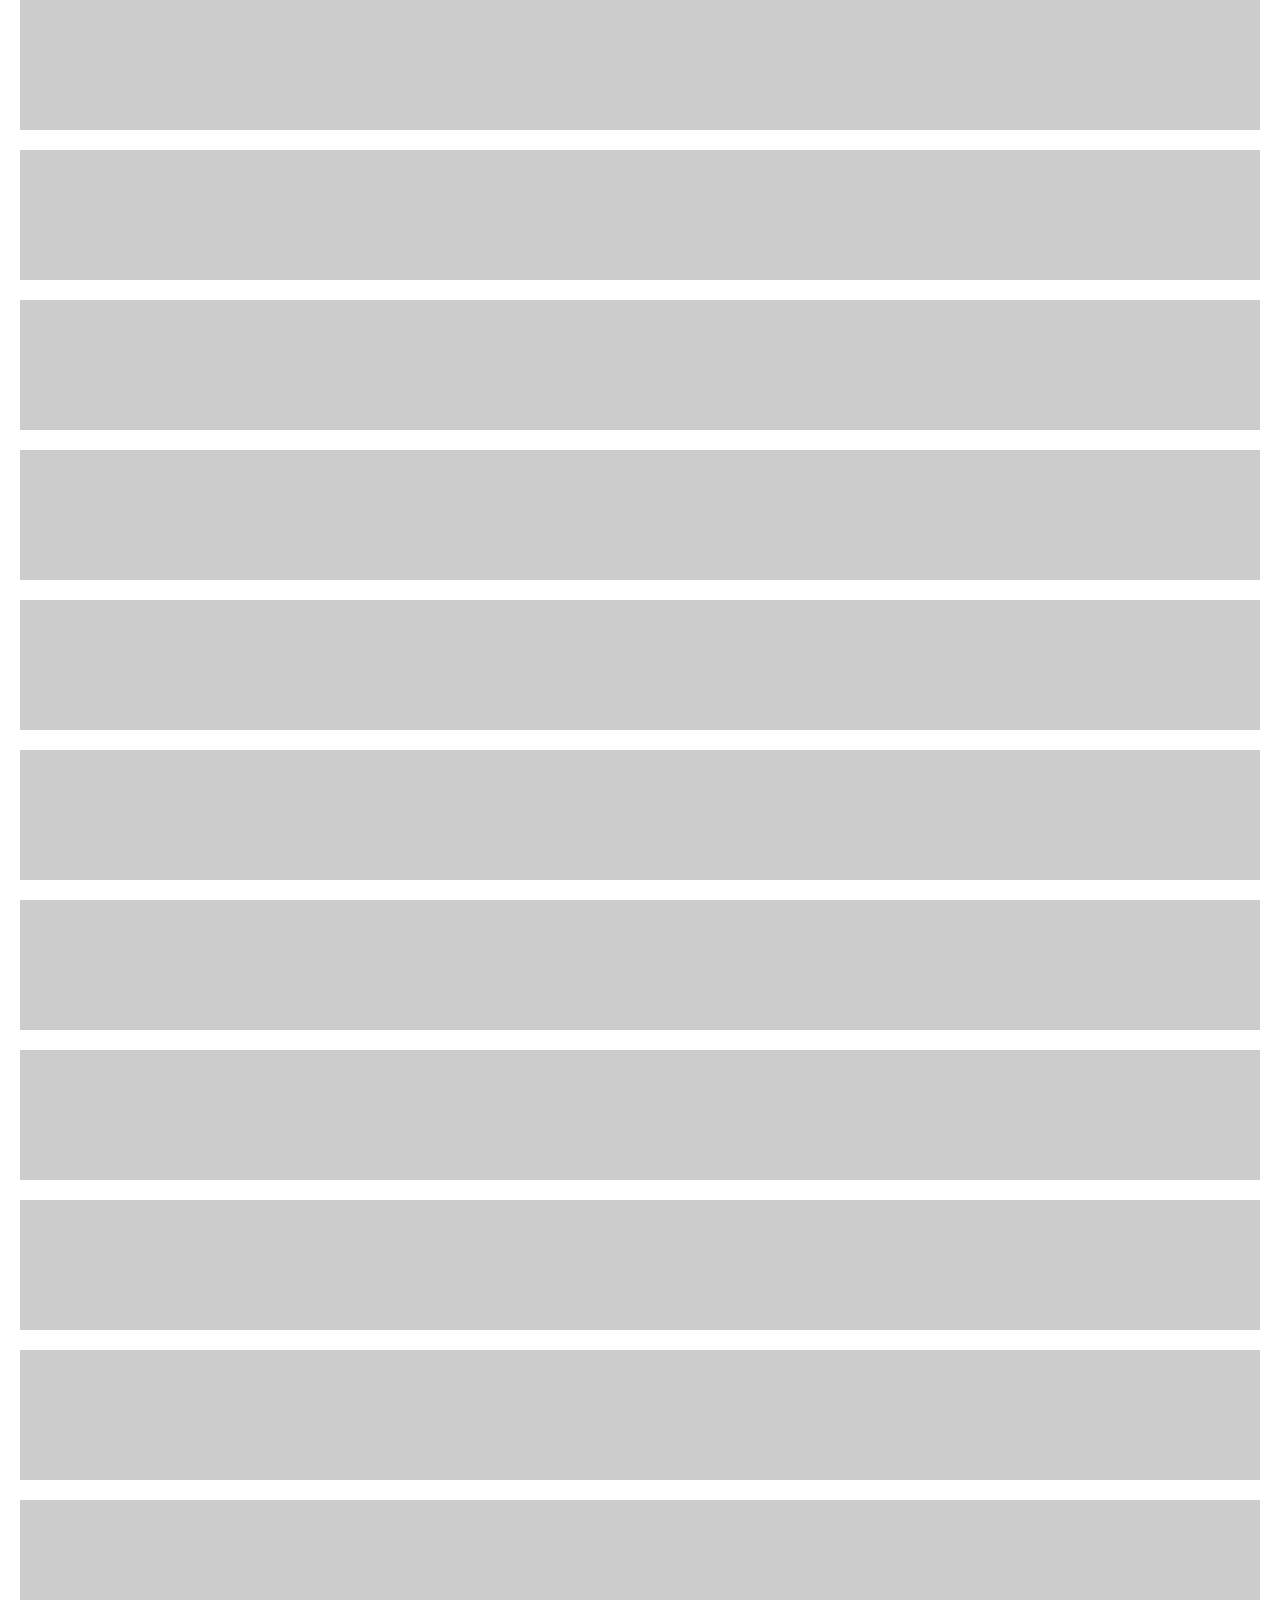
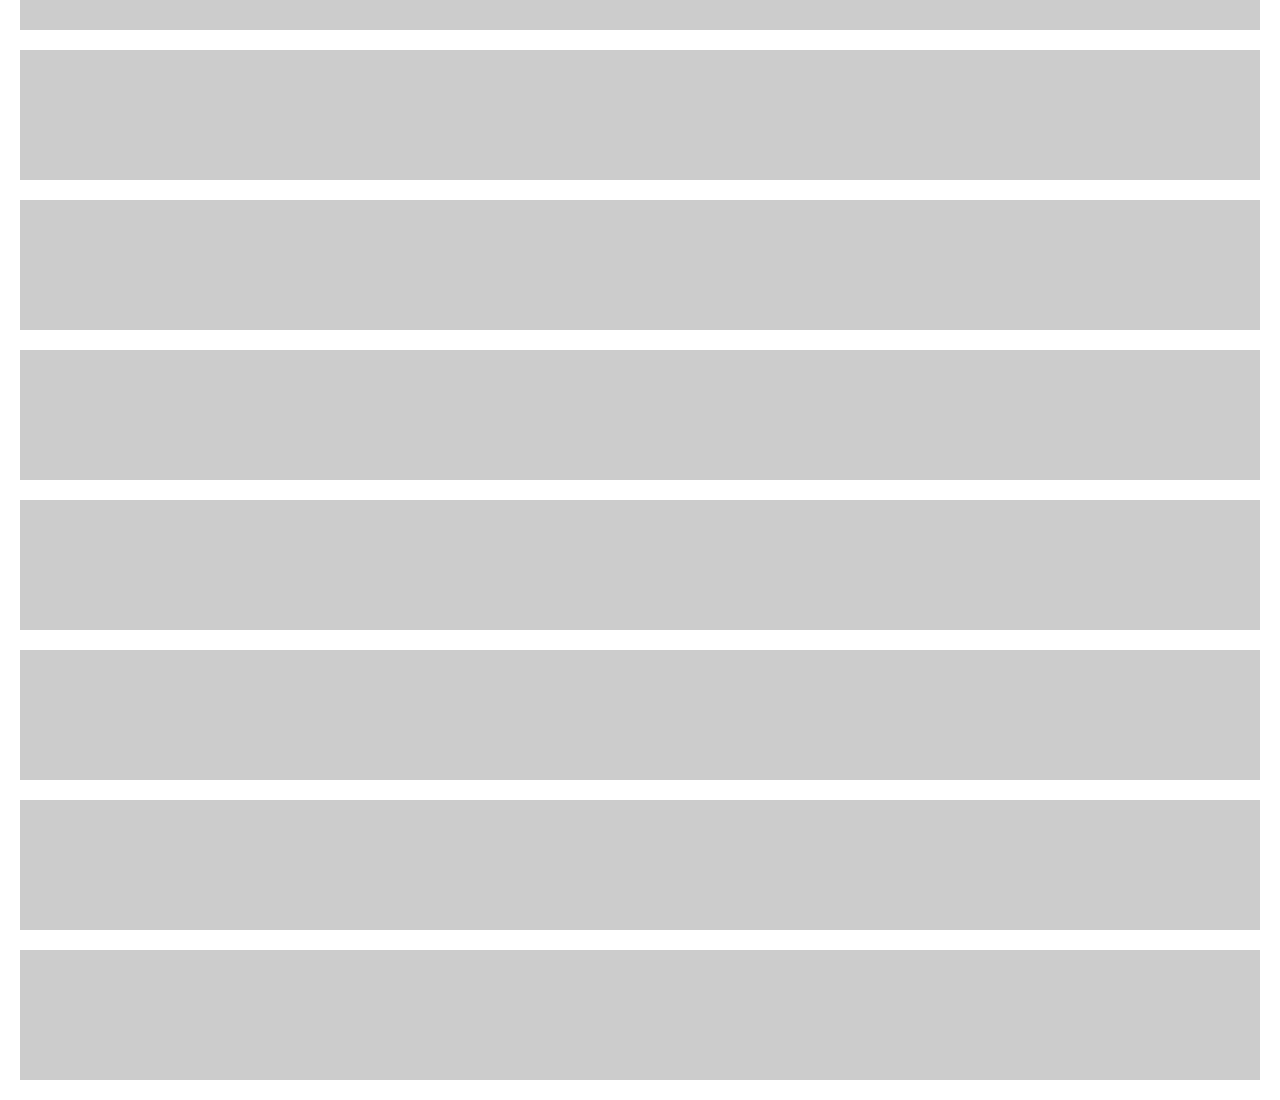
<file: aos-master/test/fixtures/aos.fixture.html>
<!DOCTYPE html>
<html>
  <head>
    <title></title>
    <style type="text/css">
      * {box-sizing: border-box;}
      body {
        margin: 0; padding: 0 20px; text-align: center;
      }
      .aos-item {
        width: 100%; height: 130px; margin: 0 0 20px 0; background: #ccc;
      }
    </style>
  </head>
  <body class="body">
    <div class="aos-item aos-item--1" data-aos="fade"></div>
    <div class="aos-item aos-item--2" data-aos="fade-up"></div>
    <div class="aos-item aos-item--3" data-aos="fade-down"></div>
    <div class="aos-item aos-item--4" data-aos="fade-left"></div>
    <div class="aos-item aos-item--5" data-aos="fade-right"></div>
    <div class="aos-item aos-item--6" data-aos="flip-up"></div>
    <div class="aos-item aos-item--7" data-aos="flip-down"></div>
    <div class="aos-item aos-item--8" data-aos="flip-left"></div>
    <div class="aos-item aos-item--9" data-aos="flip-right"></div>
    <div class="aos-item aos-item--10" data-aos="zoom-in"></div>
    <div class="aos-item aos-item--11" data-aos="zoom-in-up"></div>
    <div class="aos-item aos-item--12" data-aos="zoom-in-down"></div>
    <div class="aos-item aos-item--13" data-aos="zoom-in-left"></div>
    <div class="aos-item aos-item--14" data-aos="zoom-in-right"></div>
    <div class="aos-item aos-item--15" data-aos="slide-up"></div>
    <div class="aos-item aos-item--16" data-aos="slide-down"></div>
    <div class="aos-item aos-item--17" data-aos="slide-left"></div>
    <div class="aos-item aos-item--18" data-aos="slide-right"></div>
  </body>
</html>
</file>
<file: aos-master/demo/css/styles.css>
body {
  font-family: Helvetica,Tahoma;
}

*,
*:before,
*:after {
  box-sizing: border-box;
}

.aos-all {
  width: 1000px;
  max-width: 98%;
  margin: 10vh auto 0 auto;
}

.aos-item {
  display: inline-block;
  float: left;
  width: 33.3333%;
  height: 300px;
  padding: 20px;
}

.aos-item__inner {
  position: relative;
  width: 100%;
  height: 100%;
  float: left;
  background: #1da4e2;
  line-height: 260px;
  text-align: center;
  color: #fff;
}

@media screen and (max-width: 800px) {
  .aos-item {
    width: 50%;
  }
}
</file>
